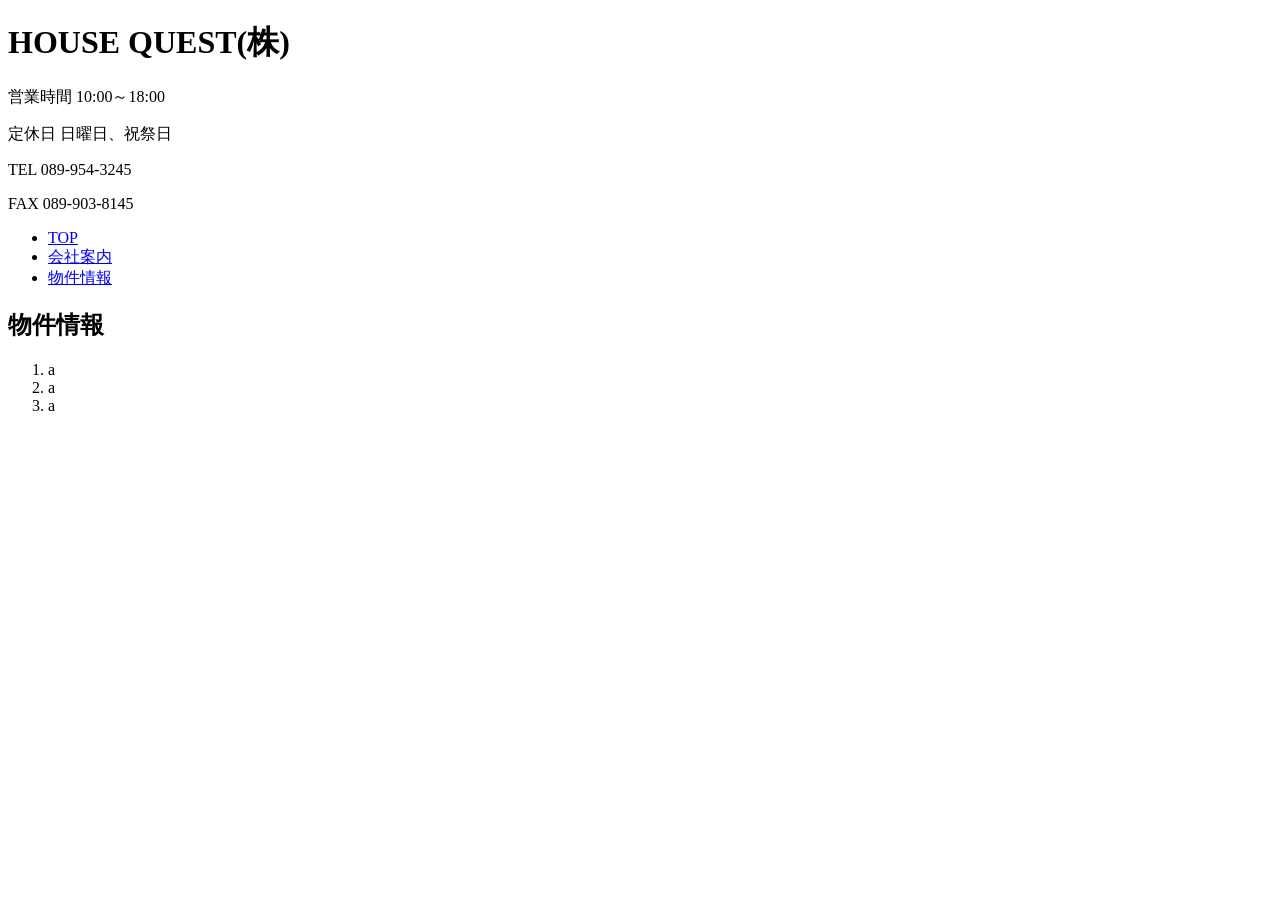
<file: house_info.html>
<!DOCTYPE html>
<html lang="ja">

<head>
    <meta charset="UTF-8">
    <meta name="viewport" content="width=device-width, initial-scale=1.0">
    <title>HOUSE QUEST(株)</title>
    <link rel="stylesheet" href="https://github.com/house-quest/house-quest.github.io/blob/main/reset.css" />
    <link rel="stylesheet" href="https://github.com/house-quest/house-quest.github.io/blob/main/house_info.css" />
</head>

<body>
    <div class="wrapper">
        <header>
            <h1 class="header__ttl"><span>HOUSE QUEST</span>(株)</h1>
            <div class="header__info">
                <div class="header__info-time">
                    <p class="hour">営業時間 10:00～18:00</p>
                    <p class="date">定休日 日曜日、祝祭日</p>
                </div>
                <div class="header__info-tel">
                    <p class="tel">TEL 089-954-3245</p>
                    <p class="fax">FAX 089-903-8145</p>
                </div>
            </div>
        </header>
        <main>
            <div class="top__list">
                <ul class="top__list-menu">
                    <li class="top__list-menu--item"><a href="homepage.html">TOP</a></li>
                    <li class="top__list-menu--item"><a href="outline.html">会社案内</a></li>
                    <li class="top__list-menu--item"><a href="house_info.html">物件情報</a></li>
                </ul>
            </div>
            <h2>物件情報</h2>
            <ol>
                <li class="info">a</li>
                <li class="info">a</li>
                <li class="info">a</li>
            </ol>
        </main>
    </div>
</body>

</html>
</file>
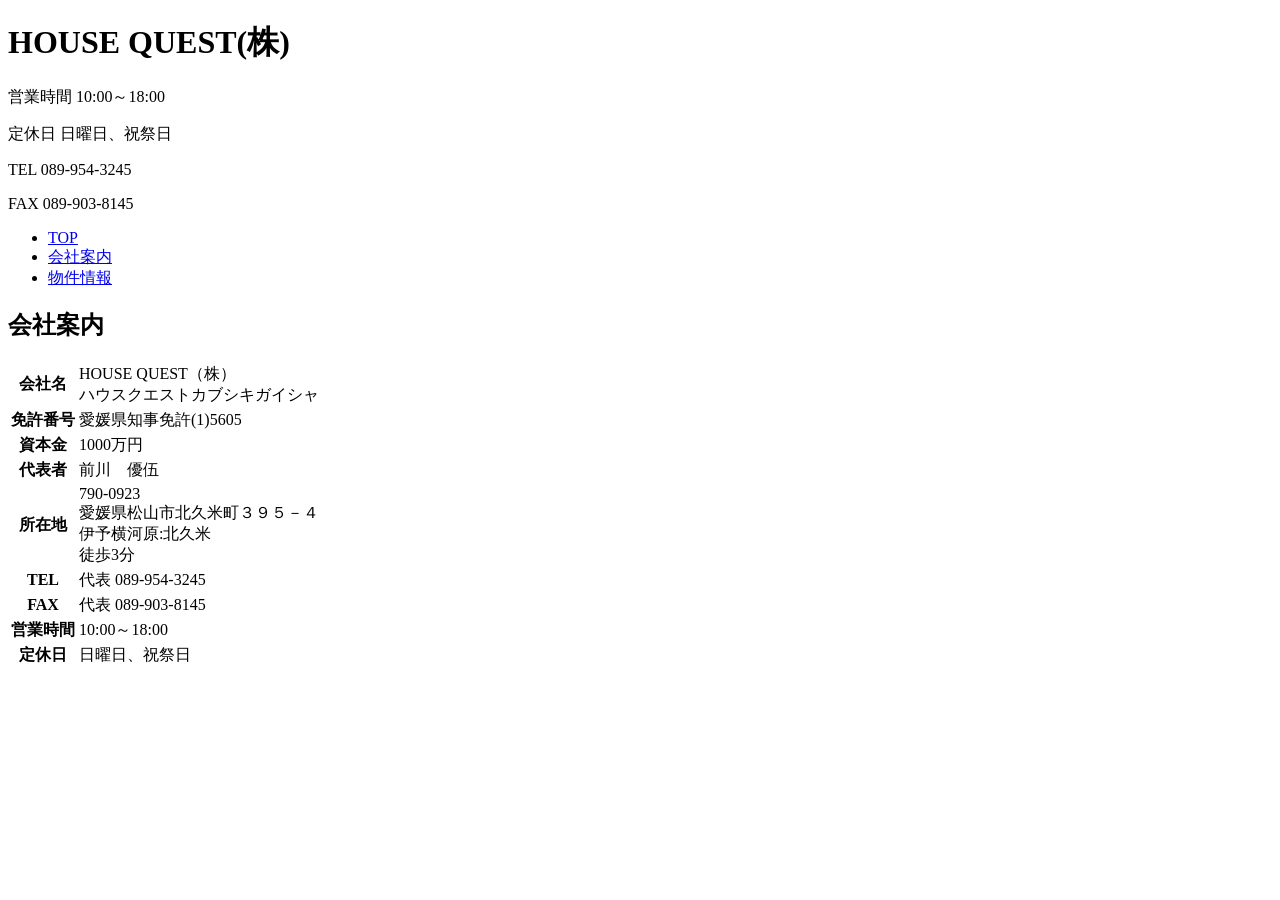
<file: outline.html>
<!DOCTYPE html>
<html lang="ja">

<head>
    <meta charset="UTF-8">
    <meta name="viewport" content="width=device-width, initial-scale=1.0">
    <title>HOUSE QUEST(株)</title>
    <link rel="stylesheet" href="https://github.com/house-quest/house-quest.github.io/blob/main/reset.css" />
    <link rel="stylesheet" href="https://github.com/house-quest/house-quest.github.io/blob/main/outline.css" />
</head>

<body>
    <div class="wrapper">
        <header>
            <h1 class="header__ttl"><span>HOUSE QUEST</span>(株)</h1>
            <div class="header__info">
                <div class="header__info-time">
                    <p class="hour">営業時間 10:00～18:00</p>
                    <p class="date">定休日 日曜日、祝祭日</p>
                </div>
                <div class="header__info-tel">
                    <p class="tel">TEL 089-954-3245</p>
                    <p class="fax">FAX 089-903-8145</p>
                </div>
            </div>
        </header>
        <main>
            <div class="top__list">
                <ul>
                    <li><a href="homepage.html">TOP</a></li>
                    <li><a href="outline.html">会社案内</a></li>
                    <li><a href="house_info.html">物件情報</a></li>
                </ul>
            </div>
            <div class="table">
                <h2 class="table__ttl">会社案内</h2>
                <table>
                    <tr>
                        <th>会社名</th>
                        <td>HOUSE QUEST（株）<br>ハウスクエストカブシキガイシャ</td>
                    </tr>
                    <tr>
                        <th>免許番号</th>
                        <td>愛媛県知事免許(1)5605</td>
                    </tr>
                    <tr>
                        <th>資本金</th>
                        <td>1000万円</td>
                    </tr>
                    <tr>
                        <th>代表者</th>
                        <td>前川　優伍</td>
                    </tr>
                    <tr>
                        <th>所在地</th>
                        <td>790-0923<br>
                        愛媛県松山市北久米町３９５－４
                        <br>伊予横河原:北久米
                        <br>徒歩3分</td>
                    </tr>
                    <tr>
                        <th>TEL</th>
                        <td>代表   089-954-3245</td>
                    </tr>
                    <tr>
                        <th>FAX</th>
                        <td>代表   089-903-8145</td>
                    </tr>
                    <tr>
                        <th>営業時間</th>
                        <td>10:00～18:00</td>
                    </tr>
                    <tr>
                        <th>定休日</th>
                        <td>日曜日、祝祭日</td>
                    </tr>
                </table>
            </div>
        </main>
    </div>
</body>

</html>
</file>
